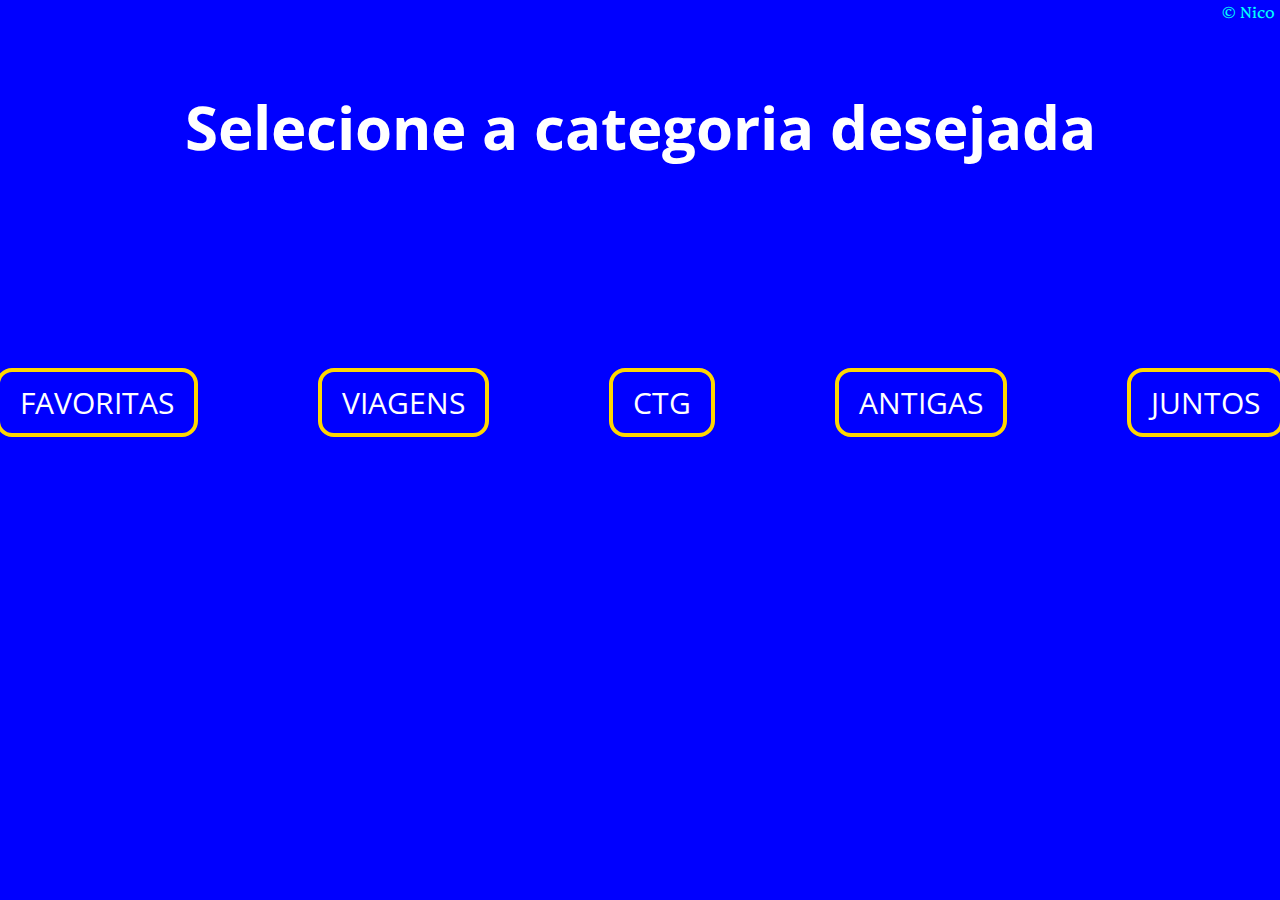
<file: index.html>
<!DOCTYPE html>
<html lang="pt-br">
<head>
    <meta charset="UTF-8">
    <meta name="viewport" content="width=device-width, initial-scale=1.0">
    <title>Amor em fotos</title>
    <link rel="stylesheet" href="./styles/style.css">
</head>
<body>
    <header class="nico">
        <p>© Nico</p>
    </header>
    <main class="layout">
        <h1 class="titulo">Selecione a categoria desejada</h1>
        <nav class="botoes">
            <a class="botoes__estilo" href="favoritas.html">FAVORITAS</a>
            <a class="botoes__estilo" href="viagens.html">VIAGENS</a>
            <a class="botoes__estilo" href="ctg.html">CTG</a>
            <a class="botoes__estilo" href="antigas.html">ANTIGAS</a>
            <a class="botoes__estilo" href="juntos.html">JUNTOS</a>
        </nav>
    </main>
    <footer></footer>
</body>
</html>
</file>
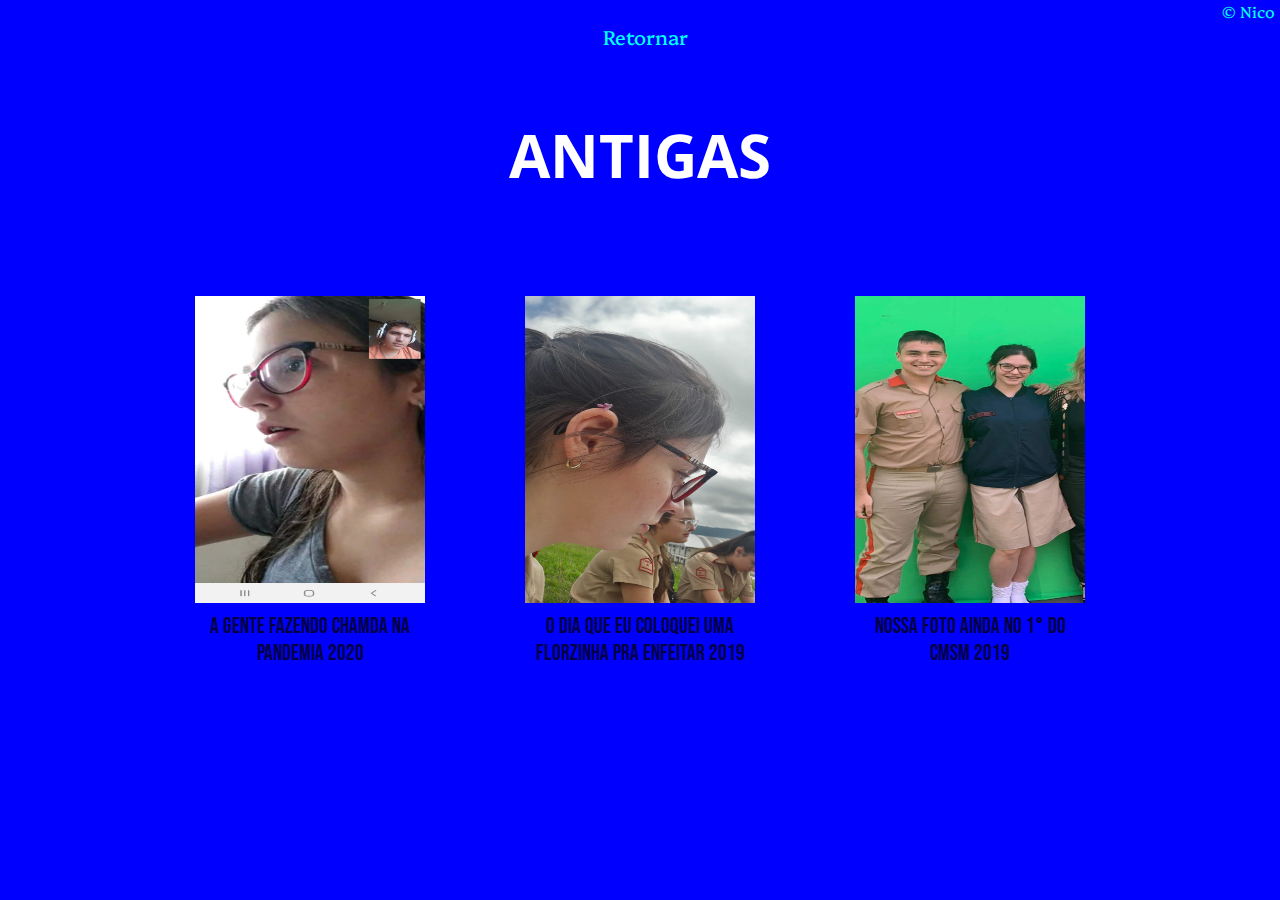
<file: antigas.html>
<!DOCTYPE html>
<html lang="pt-br">
<head>
    <meta charset="UTF-8">
    <meta name="viewport" content="width=device-width, initial-scale=1.0">
    <title>Antigas</title>
    <link rel="stylesheet" href="./styles/style.css">
</head>
<body>
    <header>
        <p class="nico">© Nico</p>
    </header>
    <main class="desespero">
        <div>
            <nav>
                <a class="retornar" href="index.html">Retornar</a>
            </nav>
        </div>
        <div class="apresentacao">
            <h1 class="titulo">ANTIGAS</h1>
            <div class="img__txt">
                <section class="sep">
                <img class="formato_img" src="./assets/a1.jpg">
                <p class="sub__texto">a gente fazendo chamda na pandemia 2020</p>
                </section>
                <section class="sep">
                <img class="formato_img" src="./assets/a2.jpg">
                <p class="sub__texto">o dia que eu coloquei uma florzinha pra enfeitar 2019</p>
                </section>
                <section class="sep">
                <img class="formato_img" src="./assets/a3.jpg">
                <p class="sub__texto">Nossa foto ainda no 1° do cmsm 2019</p>
                </section>
            </div>
        </div>
    </main>
    <footer></footer>
</body>
</html>
</file>
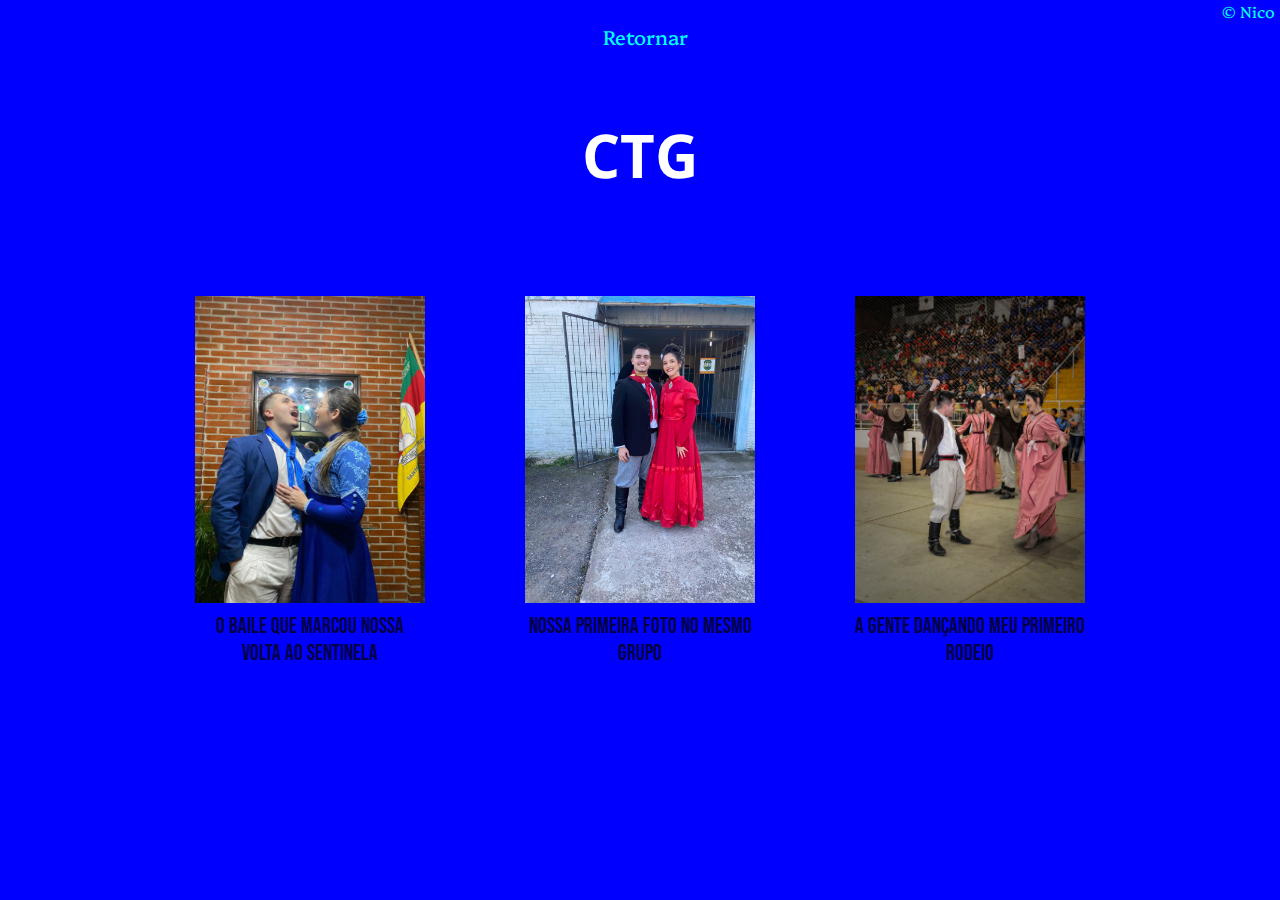
<file: ctg.html>
<!DOCTYPE html>
<html lang="pt-br">
<head>
    <meta charset="UTF-8">
    <meta name="viewport" content="width=device-width, initial-scale=1.0">
    <title>CTG</title>
    <link rel="stylesheet" href="./styles/style.css">
</head>
<body>
    <header>
        <p class="nico">© Nico</p>
    </header>
    <main class="desespero">
        <div>
            <nav>
                <a class="retornar" href="index.html">Retornar</a>
            </nav>
        </div>
        <div class="apresentacao">
            <h1 class="titulo">CTG</h1>
            <div class="img__txt">
                <section class="sep">
                <img class="formato_img" src="./assets/ctg1.jpg">
                <p class="sub__texto">o baile que marcou nossa volta ao sentinela</p>
                </section>
                <section class="sep">
                <img class="formato_img" src="./assets/ctg2.jpg">
                <p class="sub__texto">nossa primeira foto no mesmo grupo</p>
                </section>
                <section class="sep">
                <img class="formato_img" src="./assets/ctg3.jpg">
                <p class="sub__texto">a gente dançando meu primeiro rodeio </p>
                </section>
            </div>
        </div>
    </main>
    <footer></footer>
</body>
</html>
</file>
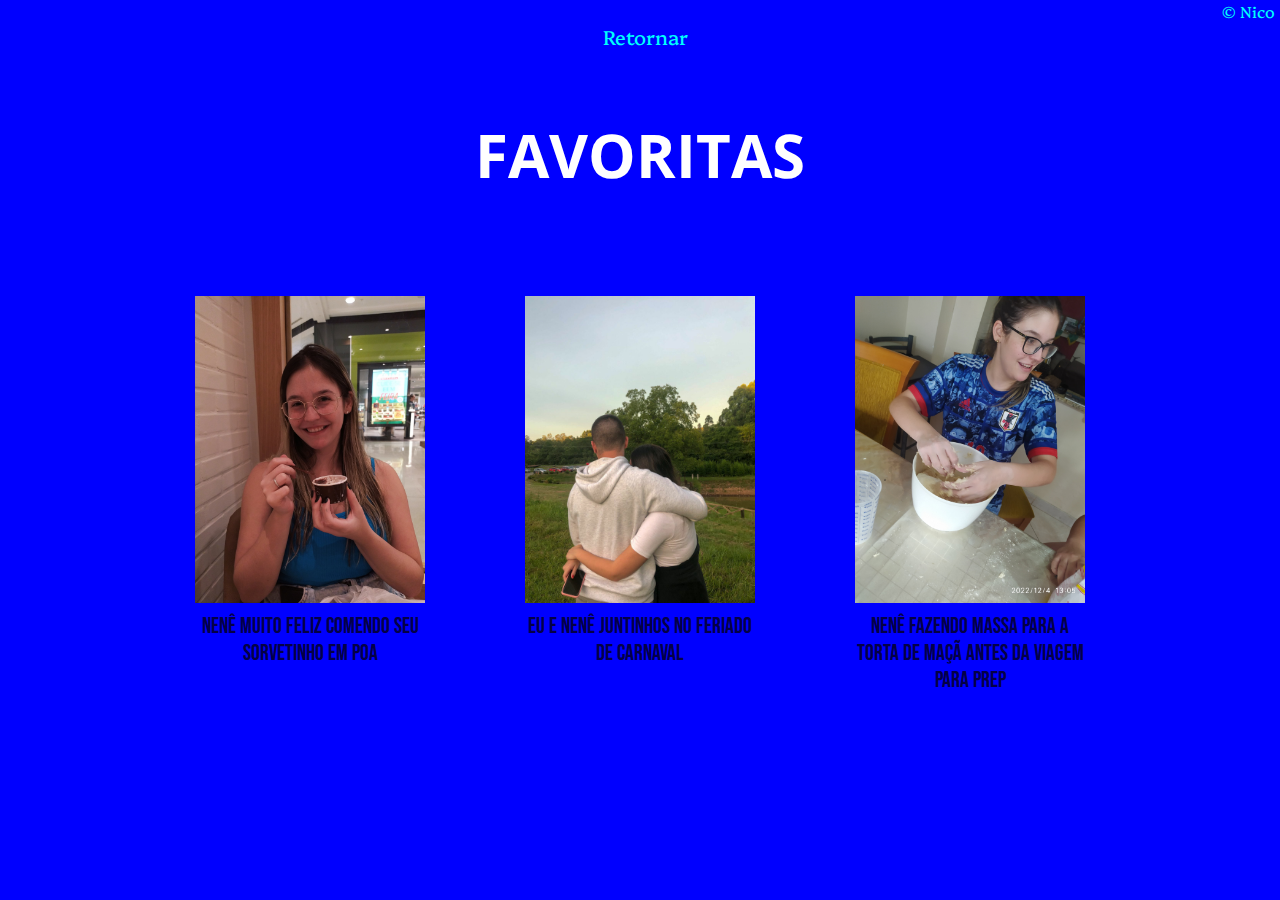
<file: favoritas.html>
<!DOCTYPE html>
<html lang="pt-br">
<head>
    <meta charset="UTF-8">
    <meta name="viewport" content="width=device-width, initial-scale=1.0">
    <title>Favoritas</title>
    <link rel="stylesheet" href="./styles/style.css">
</head>
<body>
    <header >
        <p class="nico">© Nico</p>
    </header>
    <main class="desespero">
        <div>
            <nav>
                <a class="retornar" href="index.html">Retornar</a>
            </nav>
        </div>
        <div class="apresentacao">
            <h1 class="titulo">FAVORITAS</h1>
            <div class="img__txt">
                <section class="sep">
                <img class="formato_img" src="./assets/Fav1.jpg">
                <p class="sub__texto">Nenê muito feliz comendo seu sorvetinho em poa</p>
                </section>
                <section class="sep">
                <img class="formato_img" src="./assets/fav2.jpg">
                <p class="sub__texto">Eu e nenê juntinhos no feriado de carnaval</p>
                </section>
                <section class="sep">
                <img class="formato_img" src="./assets/fav3.jpg">
                <p class="sub__texto">Nenê fazendo massa para a torta de maçã antes da viagem para prep</p>
                </section>
            </div>
        </div>
    </main>
    <footer></footer>
</body>
</html>
</file>
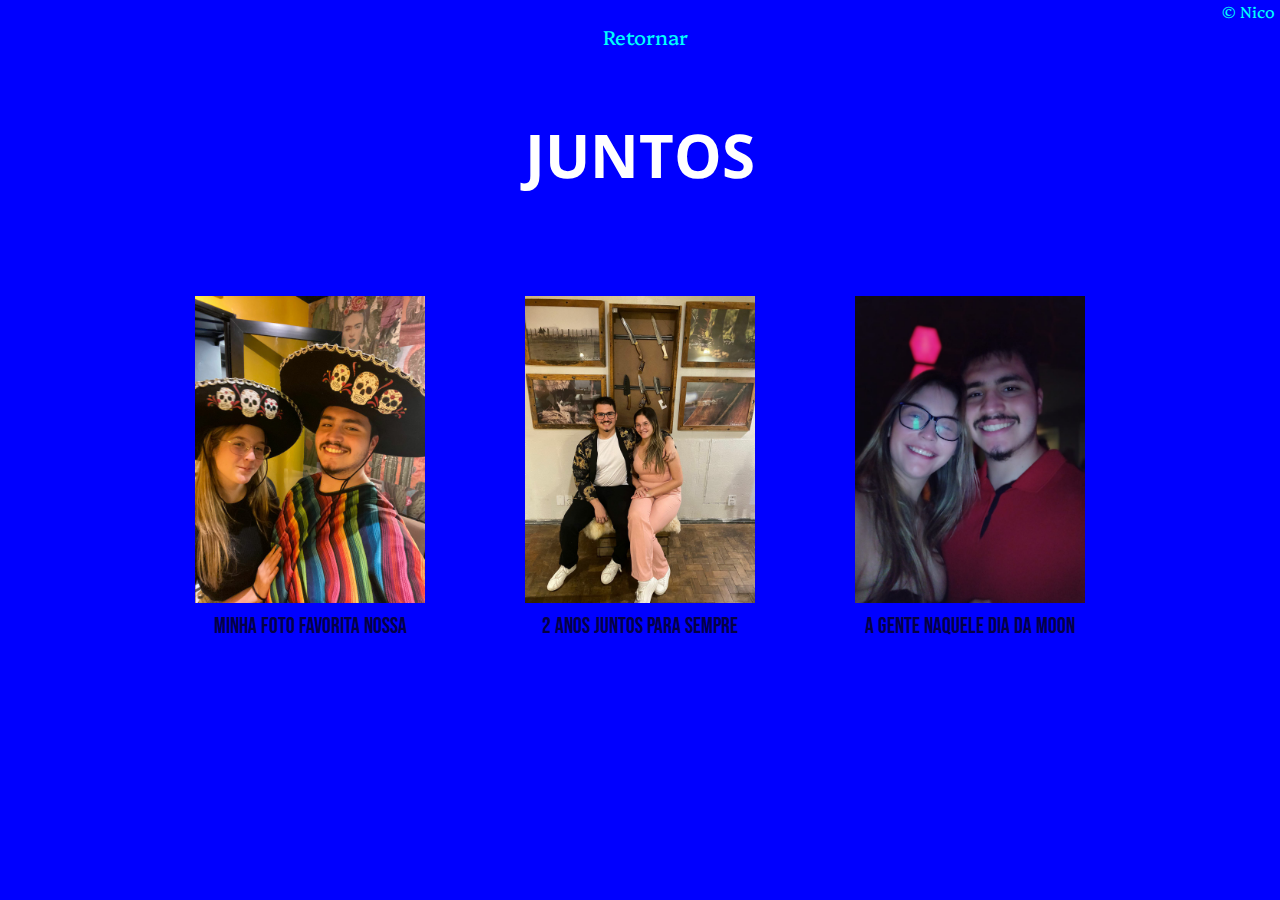
<file: juntos.html>
<!DOCTYPE html>
<html lang="pt-br">
<head>
    <meta charset="UTF-8">
    <meta name="viewport" content="width=device-width, initial-scale=1.0">
    <title>Juntos</title>
    <link rel="stylesheet" href="./styles/style.css">
</head>
<body>
    <header>
        <p class="nico">© Nico</p>
    </header>
    <main class="desespero">
        <div>
            <nav>
                <a class="retornar" href="index.html">Retornar</a>
            </nav>
        </div>
        <div class="apresentacao">
            <h1 class="titulo">JUNTOS</h1>
            <div class="img__txt">
                <section class="sep">
                <img class="formato_img" src="./assets/j1.jpg">
                <p class="sub__texto">minha foto favorita nossa</p>
                </section>
                <section class="sep">
                <img class="formato_img" src="./assets/j2.jpg">
                <p class="sub__texto">2 anos juntos para sempre </p>
                </section>
                <section class="sep">
                <img class="formato_img" src="./assets/j3.jpg">
                <p class="sub__texto">a gente naquele dia da moon</p>
                </section>
            </div>
        </div>
    </main>
    <footer></footer>
</body>
</html>
</file>
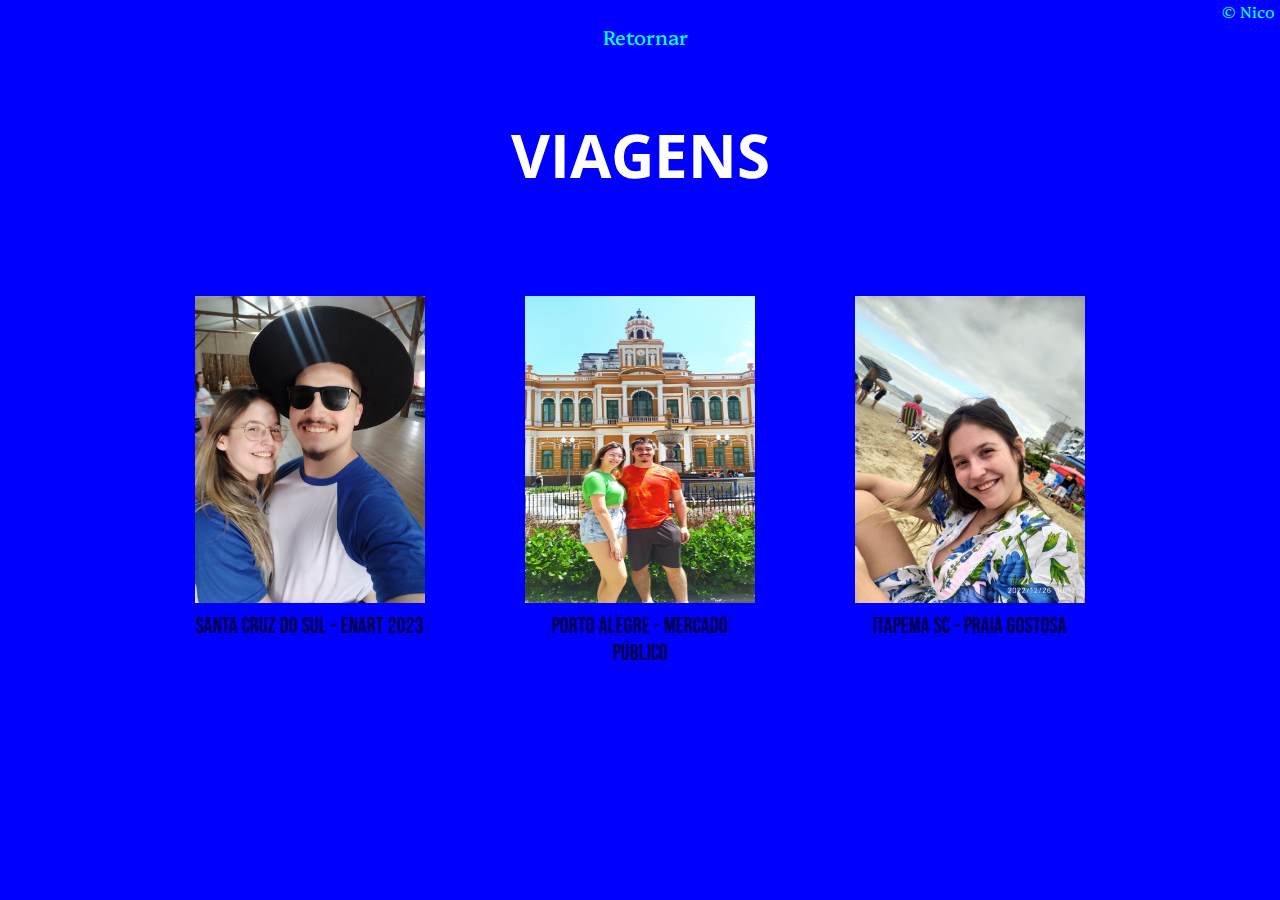
<file: viagens.html>
<!DOCTYPE html>
<html lang="pt-br">
<head>
    <meta charset="UTF-8">
    <meta name="viewport" content="width=device-width, initial-scale=1.0">
    <title>Viagens</title>
    <link rel="stylesheet" href="./styles/style.css">
</head>
<body>
    <header>
        <p class="nico">© Nico</p>
    </header>
    <main class="desespero">
        <div>
            <nav>
                <a class="retornar" href="index.html">Retornar</a>
            </nav>
        </div>
        <div class="apresentacao">
            <h1 class="titulo">VIAGENS</h1>
            <div class="img__txt">
                <section class="sep">
                <img class="formato_img" src="./assets/v1.jpg">
                <p class="sub__texto">Santa Cruz do Sul - ENART 2023</p>
                </section>
                <section class="sep">
                <img class="formato_img" src="./assets/v2.jpg">
                <p class="sub__texto">Porto Alegre - Mercado Público</p>
                </section>
                <section class="sep">
                <img class="formato_img" src="./assets/v3.jpg">
                <p class="sub__texto">Itapema SC - Praia Gostosa</p>
                </section>
            </div>
        </div>
    </main>
    <footer></footer>
</body>
</html>
</file>
<file: styles/style.css>
@import url('https://fonts.googleapis.com/css2?family=Open+Sans:ital,wght@0,300..800;1,300..800&display=swap');
@import url('https://fonts.googleapis.com/css2?family=Jacquard+24&family=Open+Sans:ital,wght@0,300..800;1,300..800&family=Platypi:ital,wght@0,300..800;1,300..800&display=swap');
@import url('https://fonts.googleapis.com/css2?family=Bebas+Neue&family=Jacquard+24&family=Open+Sans:ital,wght@0,300..800;1,300..800&family=Platypi:ital,wght@0,300..800;1,300..800&display=swap');

:root {
    --cor-primaria: #0000FF;
    --cor-secundaria: white;
    --cor-terciaria: rgb(4, 0, 70);
    --cor-quartenaria: rgb(0, 255, 251);

    --fonte-principal: "Open Sans", sans-serif;
    --fonte-secundaria: "Bebas Neue", sans-serif;
    --fonte-terciaria: "Platypi", serif;

    --tamanho-titulo: 60px;
}

* {
    margin: 0;
    padding: 0;
    text-decoration: none;
}

body {
    background-color: var(--cor-primaria);
    color: var(--cor-secundaria);
    box-sizing: border-box;
}

.nico {
    display: flex;
    flex-direction: row-reverse;  
    padding-right: 5px;  
    font-family: var(--fonte-terciaria);
    color: var(--cor-quartenaria);
}


.layout {
    display: flex;
    flex-direction: column;
    align-items: center;
    padding-top: 5%;
    gap: 200px;
}

.apresentacao {
    display: flex;
    flex-direction: column;
    align-items: center;
    padding-top: 5%;
    gap: 100px;
}

.titulo {
    font-family: var(--fonte-principal);
    font-size: var(--tamanho-titulo);
}

.botoes {
    display: flex;
    gap: 120px;
}

.botoes__estilo {
    color: var(--cor-secundaria);
    border: 4px solid gold;
    border-radius: 16px;
    padding: 10px 20px;
    font-family: var(--fonte-principal);
    font-size: 30px;
}

.img__txt {
    display: flex;
    gap: 100px;
}

.sep {
    display: flex;
    flex-direction: column;
    gap: 10px;
}

.formato_img {
    height: 307px;
    width: 230px;
}

.sub__texto {
    width: 230px;
    font-family: var(--fonte-secundaria);
    font-size: 22px;
    text-align: center;
    color: var(--cor-terciaria);
}

.retornar {
    font-family: var(--fonte-terciaria);
    font-size: 20px;
    color: var(--cor-quartenaria);
    padding-left: 10px;
}

.desespero {
    display: flex;
    flex-direction: column;
    align-items: center;
    gap: 0px;
}
</file>
